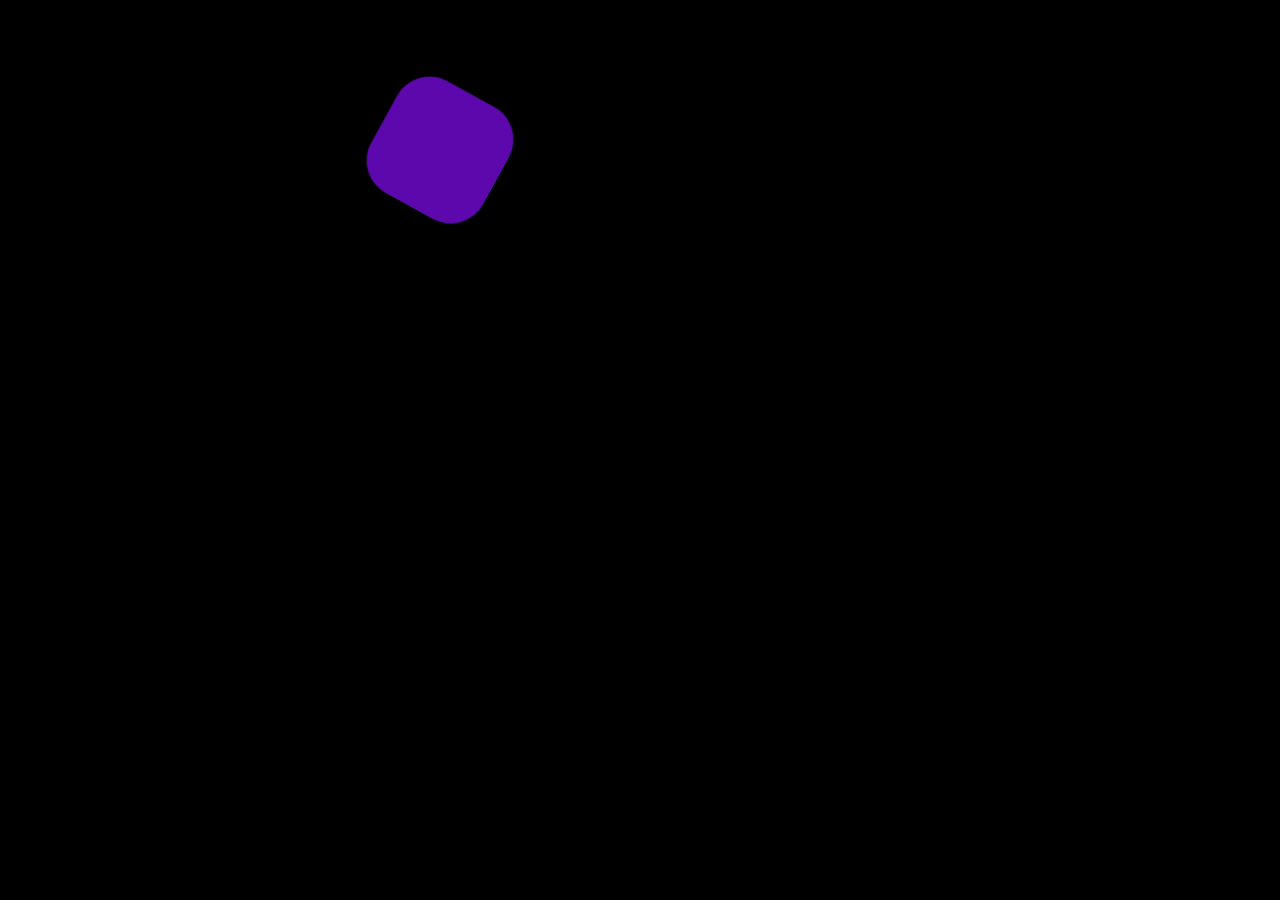
<file: 01_basics/index.html>
<!DOCTYPE html>
<html lang="en">
<head>
    <meta charset="UTF-8">
    <meta name="viewport" content="width=device-width, initial-scale=1.0">
    <title>Document</title>
    <link rel="stylesheet" href="style.css">
</head>
<body>
    <div id="box"></div>

    <h1>Lorem ipsum dolor sit amet consectetur adipisicing elit. Distinctio, laudantium!</h1>
    <h1>Lorem ipsum dolor sit amet consectetur adipisicing elit. Distinctio, laudantium!</h1>
    <h1>Lorem ipsum dolor sit amet consectetur adipisicing elit. Distinctio, laudantium!</h1>

    <!--  cdn of GSAP -->
    <script src="https://cdnjs.cloudflare.com/ajax/libs/gsap/3.12.5/gsap.min.js" integrity="sha512-7eHRwcbYkK4d9g/6tD/mhkf++eoTHwpNM9woBxtPUBWm67zeAfFC+HrdoE2GanKeocly/VxeLvIqwvCdk7qScg==" crossorigin="anonymous" referrerpolicy="no-referrer"></script>

    <script src="script.js"></script>
</body>
</html>
</file>
<file: 01_basics/style.css>
* {
    margin : 0;
    padding : 0;
    box-sizing : border-box;
    background-color: black;
    color: antiquewhite;
}
html, body{
    width: 100%;
    height: 100%;
}

#box {
    height: 300px;
    width: 300px;
    background-color: crimson;
    justify-content: center;
}
</file>
